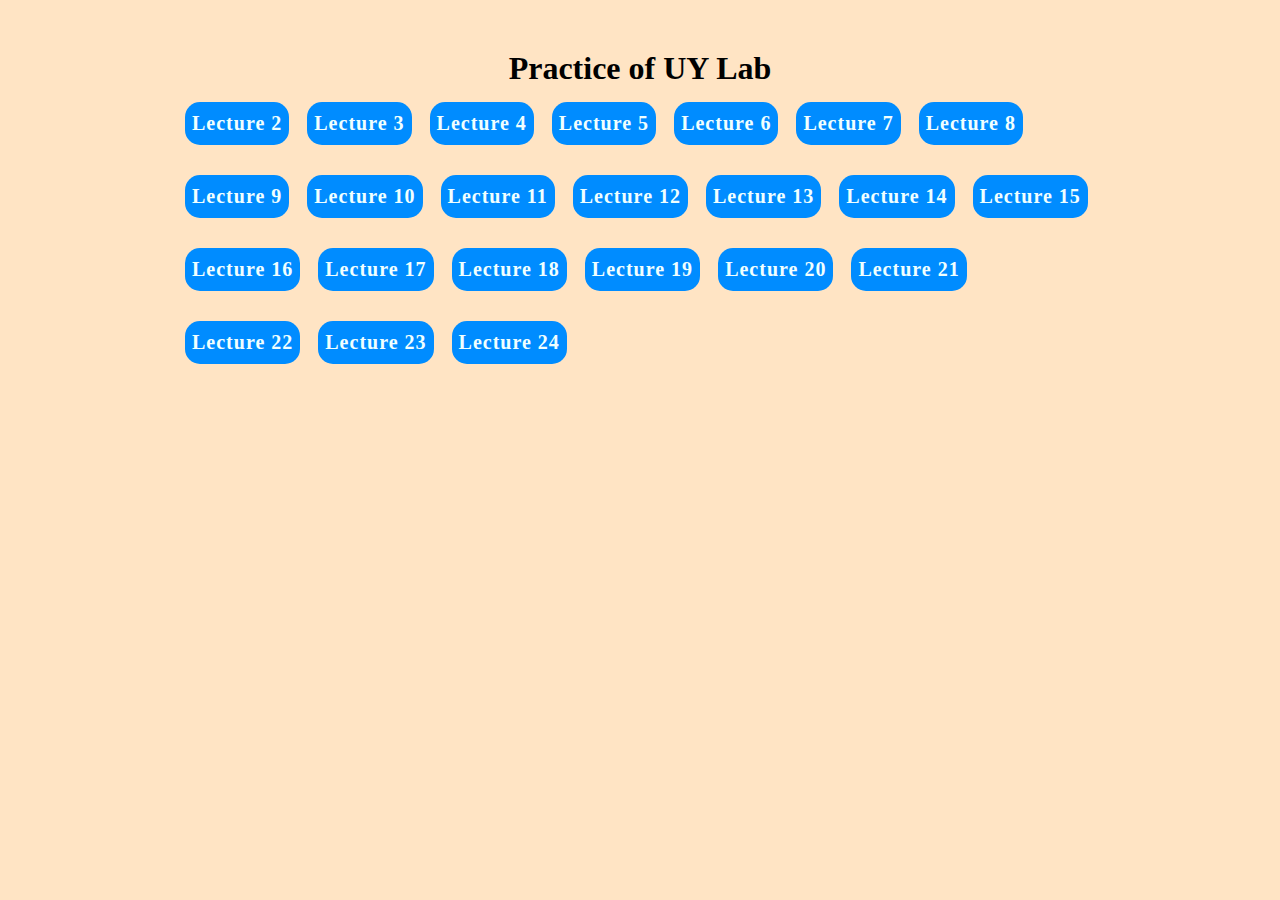
<file: index.html>
<!DOCTYPE html>
<html lang="en">
<head>
  <meta charset="UTF-8">
  <meta http-equiv="X-UA-Compatible" content="IE=edge">
  <meta name="viewport" content="width=device-width, initial-scale=1.0">
  <title>UY lab Practises</title>
  <link rel="stylesheet" href="style.css">
</head>
<body>
  <div class="container">
    <h1>Practice of UY Lab</h1>
    <div class="chips"><a href="./Lecture 2 assignment">Lecture 2</a></div>
    <div class="chips"><a href="./Lecture 3 assignment">Lecture 3 </a></div>
    <div class="chips"><a href="./Lecture 2 assignment">Lecture 4 </a></div>
    <div class="chips"><a href="./Lecture 2 assignment">Lecture 5 </a></div>
    <div class="chips"><a href="./Lecture 2 assignment">Lecture 6 </a></div>
    <div class="chips"><a href="./Lecture 2 assignment">Lecture 7</a></div>
    <div class="chips"><a href="./Lecture 2 assignment">Lecture 8</a></div>
    <div class="chips"><a href="./Lecture 2 assignment">Lecture 9 </a></div>
    <div class="chips"><a href="./Lecture 2 assignment">Lecture 10 </a></div>
    <div class="chips"><a href="./Lecture 2 assignment">Lecture 11</a></div>
    <div class="chips"><a href="./Lecture 2 assignment">Lecture 12</a></div>
    <div class="chips"><a href="./Lecture 2 assignment">Lecture 13</a></div>
    <div class="chips"><a href="./Lecture 2 assignment">Lecture 14</a></div>
    <div class="chips"><a href="./Lecture 2 assignment">Lecture 15</a></div>
    <div class="chips"><a href="./Lecture 2 assignment">Lecture 16</a></div>
    <div class="chips"><a href="./Lecture 2 assignment">Lecture 17</a></div>
    <div class="chips"><a href="./Lecture 2 assignment">Lecture 18 </a></div>
    <div class="chips"><a href="./Lecture 2 assignment">Lecture 19</a></div>
    <div class="chips"><a href="./Lecture 2 assignment">Lecture 20 </a></div>
    <div class="chips"><a href="./Lecture 2 assignment">Lecture 21</a></div>
    <div class="chips"><a href="./Lecture 2 assignment">Lecture 22</a></div>
    <div class="chips"><a href="./Lecture 2 assignment">Lecture 23</a></div>
    <div class="chips"><a href="./Lecture 2 assignment">Lecture 24</a></div>
  </div>
  
</body>
</html>
</file>
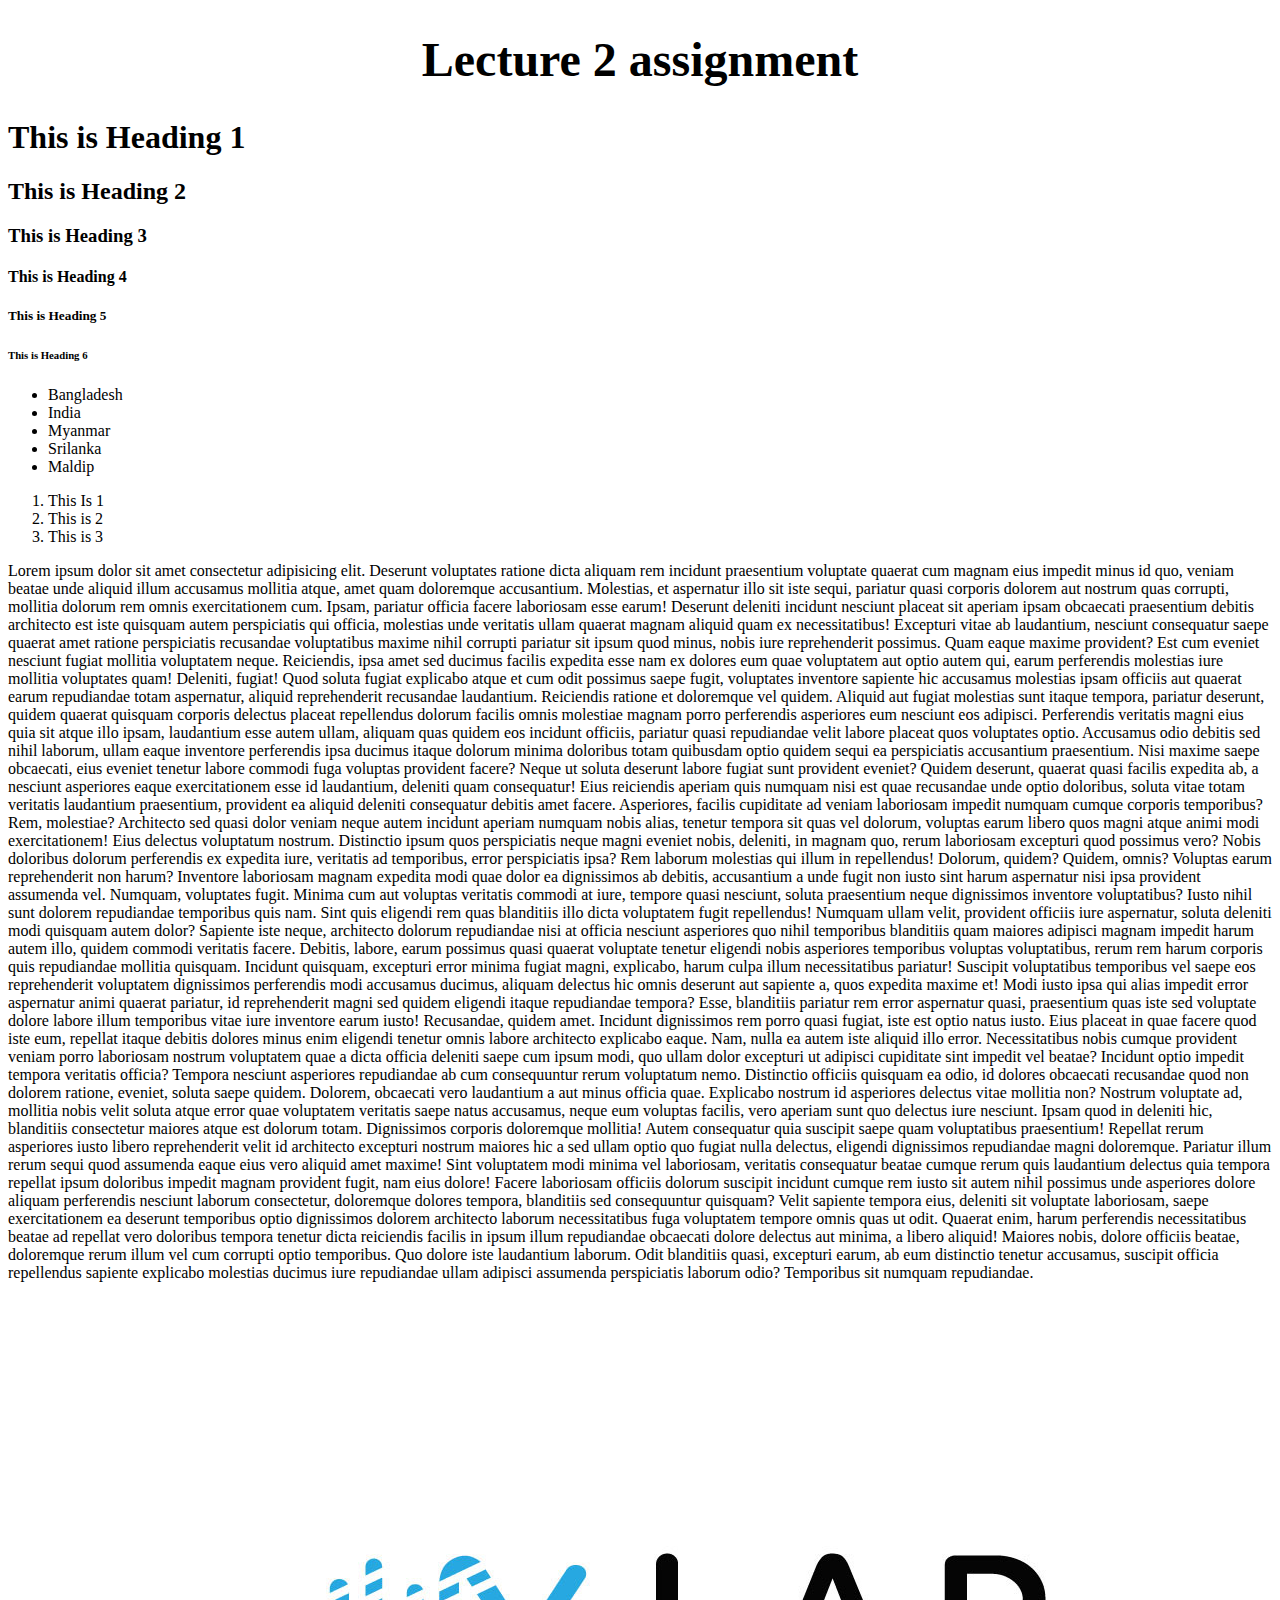
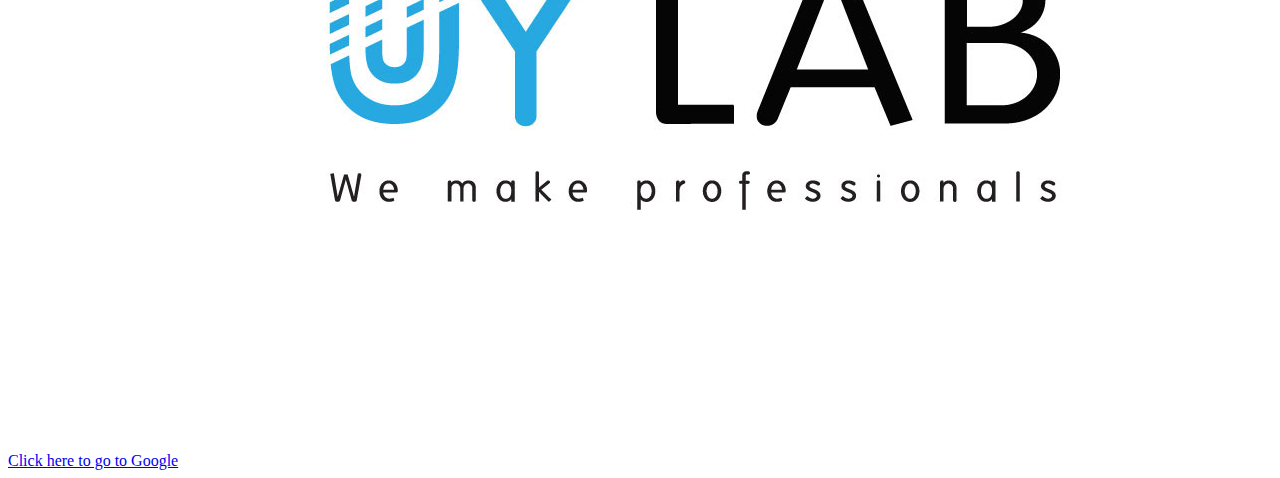
<file: Lecture 2 assignment/index.html>
<!DOCTYPE html>
<html lang="en">
  <head>
    <meta charset="UTF-8" />
    <meta http-equiv="X-UA-Compatible" content="IE=edge" />
    <meta name="viewport" content="width=device-width, initial-scale=1.0" />
    <title>Head, Paragraph, List, Ancor, Image Tag</title>
  </head>
  <body>
    <h1 style="font-size: 48px;text-align: center;">Lecture 2 assignment</h1>



    <!-- This is Heading -->
    <h1>This is Heading 1</h1>
    <h2>This is Heading 2</h2>
    <h3>This is Heading 3</h3>
    <h4>This is Heading 4</h4>
    <h5>This is Heading 5</h5>
    <h6>This is Heading 6</h6>

    <!-- This is Unorderd List -->

    <ul>
      <li>Bangladesh</li>
      <li>India</li>
      <li>Myanmar</li>
      <li>Srilanka</li>
      <li>Maldip</li>
    </ul>

    <!-- This is Orderd List -->
    <ol>
      <li>This Is 1</li>
      <li>This is 2</li>
      <li>This is 3</li>
    </ol>

    <!-- This is paragraph Tag  -->

    <p>
      Lorem ipsum dolor sit amet consectetur adipisicing elit. Deserunt
      voluptates ratione dicta aliquam rem incidunt praesentium voluptate
      quaerat cum magnam eius impedit minus id quo, veniam beatae unde aliquid
      illum accusamus mollitia atque, amet quam doloremque accusantium.
      Molestias, et aspernatur illo sit iste sequi, pariatur quasi corporis
      dolorem aut nostrum quas corrupti, mollitia dolorum rem omnis
      exercitationem cum. Ipsam, pariatur officia facere laboriosam esse earum!
      Deserunt deleniti incidunt nesciunt placeat sit aperiam ipsam obcaecati
      praesentium debitis architecto est iste quisquam autem perspiciatis qui
      officia, molestias unde veritatis ullam quaerat magnam aliquid quam ex
      necessitatibus! Excepturi vitae ab laudantium, nesciunt consequatur saepe
      quaerat amet ratione perspiciatis recusandae voluptatibus maxime nihil
      corrupti pariatur sit ipsum quod minus, nobis iure reprehenderit possimus.
      Quam eaque maxime provident? Est cum eveniet nesciunt fugiat mollitia
      voluptatem neque. Reiciendis, ipsa amet sed ducimus facilis expedita esse
      nam ex dolores eum quae voluptatem aut optio autem qui, earum perferendis
      molestias iure mollitia voluptates quam! Deleniti, fugiat! Quod soluta
      fugiat explicabo atque et cum odit possimus saepe fugit, voluptates
      inventore sapiente hic accusamus molestias ipsam officiis aut quaerat
      earum repudiandae totam aspernatur, aliquid reprehenderit recusandae
      laudantium. Reiciendis ratione et doloremque vel quidem. Aliquid aut
      fugiat molestias sunt itaque tempora, pariatur deserunt, quidem quaerat
      quisquam corporis delectus placeat repellendus dolorum facilis omnis
      molestiae magnam porro perferendis asperiores eum nesciunt eos adipisci.
      Perferendis veritatis magni eius quia sit atque illo ipsam, laudantium
      esse autem ullam, aliquam quas quidem eos incidunt officiis, pariatur
      quasi repudiandae velit labore placeat quos voluptates optio. Accusamus
      odio debitis sed nihil laborum, ullam eaque inventore perferendis ipsa
      ducimus itaque dolorum minima doloribus totam quibusdam optio quidem sequi
      ea perspiciatis accusantium praesentium. Nisi maxime saepe obcaecati, eius
      eveniet tenetur labore commodi fuga voluptas provident facere? Neque ut
      soluta deserunt labore fugiat sunt provident eveniet? Quidem deserunt,
      quaerat quasi facilis expedita ab, a nesciunt asperiores eaque
      exercitationem esse id laudantium, deleniti quam consequatur! Eius
      reiciendis aperiam quis numquam nisi est quae recusandae unde optio
      doloribus, soluta vitae totam veritatis laudantium praesentium, provident
      ea aliquid deleniti consequatur debitis amet facere. Asperiores, facilis
      cupiditate ad veniam laboriosam impedit numquam cumque corporis
      temporibus? Rem, molestiae? Architecto sed quasi dolor veniam neque autem
      incidunt aperiam numquam nobis alias, tenetur tempora sit quas vel
      dolorum, voluptas earum libero quos magni atque animi modi exercitationem!
      Eius delectus voluptatum nostrum. Distinctio ipsum quos perspiciatis neque
      magni eveniet nobis, deleniti, in magnam quo, rerum laboriosam excepturi
      quod possimus vero? Nobis doloribus dolorum perferendis ex expedita iure,
      veritatis ad temporibus, error perspiciatis ipsa? Rem laborum molestias
      qui illum in repellendus! Dolorum, quidem? Quidem, omnis? Voluptas earum
      reprehenderit non harum? Inventore laboriosam magnam expedita modi quae
      dolor ea dignissimos ab debitis, accusantium a unde fugit non iusto sint
      harum aspernatur nisi ipsa provident assumenda vel. Numquam, voluptates
      fugit. Minima cum aut voluptas veritatis commodi at iure, tempore quasi
      nesciunt, soluta praesentium neque dignissimos inventore voluptatibus?
      Iusto nihil sunt dolorem repudiandae temporibus quis nam. Sint quis
      eligendi rem quas blanditiis illo dicta voluptatem fugit repellendus!
      Numquam ullam velit, provident officiis iure aspernatur, soluta deleniti
      modi quisquam autem dolor? Sapiente iste neque, architecto dolorum
      repudiandae nisi at officia nesciunt asperiores quo nihil temporibus
      blanditiis quam maiores adipisci magnam impedit harum autem illo, quidem
      commodi veritatis facere. Debitis, labore, earum possimus quasi quaerat
      voluptate tenetur eligendi nobis asperiores temporibus voluptas
      voluptatibus, rerum rem harum corporis quis repudiandae mollitia quisquam.
      Incidunt quisquam, excepturi error minima fugiat magni, explicabo, harum
      culpa illum necessitatibus pariatur! Suscipit voluptatibus temporibus vel
      saepe eos reprehenderit voluptatem dignissimos perferendis modi accusamus
      ducimus, aliquam delectus hic omnis deserunt aut sapiente a, quos expedita
      maxime et! Modi iusto ipsa qui alias impedit error aspernatur animi
      quaerat pariatur, id reprehenderit magni sed quidem eligendi itaque
      repudiandae tempora? Esse, blanditiis pariatur rem error aspernatur quasi,
      praesentium quas iste sed voluptate dolore labore illum temporibus vitae
      iure inventore earum iusto! Recusandae, quidem amet. Incidunt dignissimos
      rem porro quasi fugiat, iste est optio natus iusto. Eius placeat in quae
      facere quod iste eum, repellat itaque debitis dolores minus enim eligendi
      tenetur omnis labore architecto explicabo eaque. Nam, nulla ea autem iste
      aliquid illo error. Necessitatibus nobis cumque provident veniam porro
      laboriosam nostrum voluptatem quae a dicta officia deleniti saepe cum
      ipsum modi, quo ullam dolor excepturi ut adipisci cupiditate sint impedit
      vel beatae? Incidunt optio impedit tempora veritatis officia? Tempora
      nesciunt asperiores repudiandae ab cum consequuntur rerum voluptatum nemo.
      Distinctio officiis quisquam ea odio, id dolores obcaecati recusandae quod
      non dolorem ratione, eveniet, soluta saepe quidem. Dolorem, obcaecati vero
      laudantium a aut minus officia quae. Explicabo nostrum id asperiores
      delectus vitae mollitia non? Nostrum voluptate ad, mollitia nobis velit
      soluta atque error quae voluptatem veritatis saepe natus accusamus, neque
      eum voluptas facilis, vero aperiam sunt quo delectus iure nesciunt. Ipsam
      quod in deleniti hic, blanditiis consectetur maiores atque est dolorum
      totam. Dignissimos corporis doloremque mollitia! Autem consequatur quia
      suscipit saepe quam voluptatibus praesentium! Repellat rerum asperiores
      iusto libero reprehenderit velit id architecto excepturi nostrum maiores
      hic a sed ullam optio quo fugiat nulla delectus, eligendi dignissimos
      repudiandae magni doloremque. Pariatur illum rerum sequi quod assumenda
      eaque eius vero aliquid amet maxime! Sint voluptatem modi minima vel
      laboriosam, veritatis consequatur beatae cumque rerum quis laudantium
      delectus quia tempora repellat ipsum doloribus impedit magnam provident
      fugit, nam eius dolore! Facere laboriosam officiis dolorum suscipit
      incidunt cumque rem iusto sit autem nihil possimus unde asperiores dolore
      aliquam perferendis nesciunt laborum consectetur, doloremque dolores
      tempora, blanditiis sed consequuntur quisquam? Velit sapiente tempora
      eius, deleniti sit voluptate laboriosam, saepe exercitationem ea deserunt
      temporibus optio dignissimos dolorem architecto laborum necessitatibus
      fuga voluptatem tempore omnis quas ut odit. Quaerat enim, harum
      perferendis necessitatibus beatae ad repellat vero doloribus tempora
      tenetur dicta reiciendis facilis in ipsum illum repudiandae obcaecati
      dolore delectus aut minima, a libero aliquid! Maiores nobis, dolore
      officiis beatae, doloremque rerum illum vel cum corrupti optio temporibus.
      Quo dolore iste laudantium laborum. Odit blanditiis quasi, excepturi
      earum, ab eum distinctio tenetur accusamus, suscipit officia repellendus
      sapiente explicabo molestias ducimus iure repudiandae ullam adipisci
      assumenda perspiciatis laborum odio? Temporibus sit numquam repudiandae.
    </p>

    <!-- This is ancore tag  -->

    <a href="www.google.com">Click here to go to Google</a>

    <!-- this is Image tag  -->

    <img src="./uylablogo.jpg" alt="Uy lab Logo" />
  </body>
</html>
</file>
<file: style.css>
* {
  margin: 0;
  padding: 0;
  box-sizing: border-box;
}

a {
  text-decoration: none;
}

h1{
  text-align: center;
}

body {
  width: 100%;
  min-height: 100vh;
  background-color: bisque;
}

.container {
  width: 80%;
  padding: 50px;
  height: auto;
  margin: 0 auto;
}

.chips{
  margin: 15px 7px;
  padding: 10px 7px;
  border-radius: 15px;
  display: inline-block;
  background-color: rgb(0, 140, 255);
  transition: .5s ease all;
}

.chips:hover{
  background-color: rgb(111, 255, 255);

}

.chips a{
  color: azure;
  font-size: 20px;
  font-weight: bold;
  letter-spacing: 1px;
}
.chips:hover  a{
  color: rgb(58, 58, 58);
}
</file>
